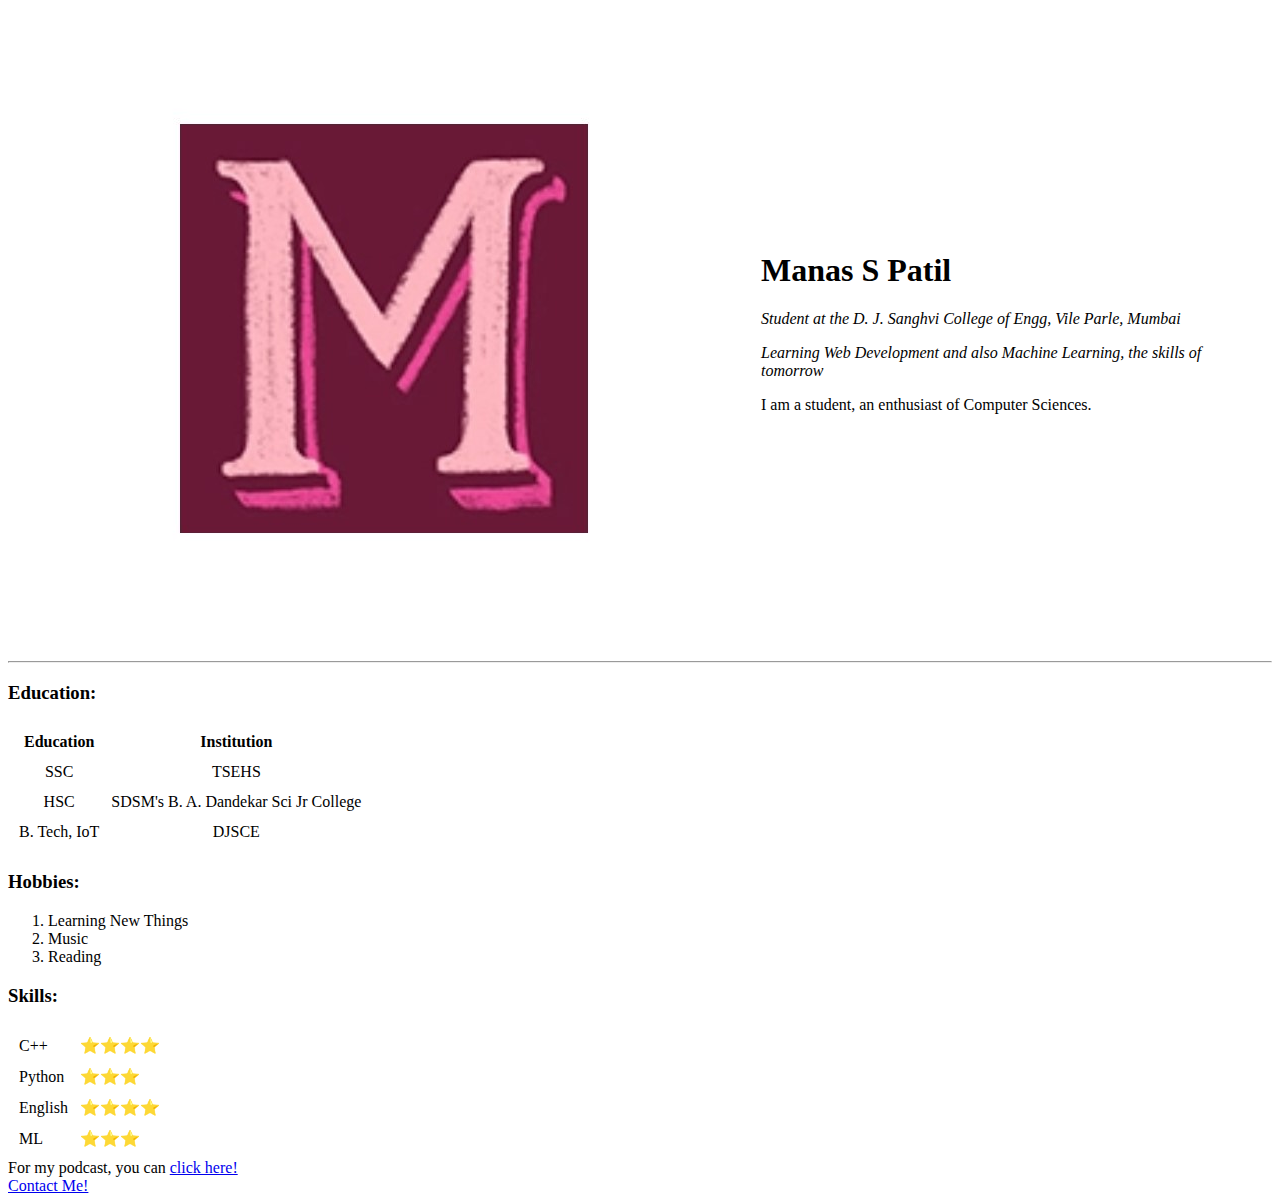
<file: index.html>
<!DOCTYPE html>
    <html lang="en">
    <head>
        <meta charset="UTF-8">
        <meta http-equiv="X-UA-Compatible" content="IE=edge">
        <meta name="viewport" content="width=device-width, initial-scale=1.0">
        <title>Homepage for Personal Site</title>
    </head>
    <body>
        <table cellspacing = "20">
            <tr>
                <td><img src="M.jpg" alt="A large M"></td>
                <td>
                    <h1>Manas S Patil</h1>
                    <em>
                    <p>Student at the D. J. Sanghvi College of Engg, Vile Parle, Mumbai</p>
                    <p>Learning Web Development and also Machine Learning, the skills of tomorrow</p>
                    </em>
                    <p>I am a student, an enthusiast of Computer Sciences.</p>
                </td>
            </tr>
        </table>
           <hr>
             <h3>Education:</h3>
                <table cellspacing="10">
                <thead>
                    <tr>
                    <th>Education</th>
                    <th>Institution</th>
                    </tr>
                </thead>
                <tbody>
                    <tr align="center">
                    <td>SSC</td>
                    <td>TSEHS</td>
                    </tr>
                <tr align="center">
                   <td>HSC</td>
                   <td>SDSM's B. A. Dandekar Sci Jr College</td>
                </tr>
                <tr align="center">
                   <td>B. Tech, IoT</td>
                   <td>DJSCE</td>
                </tr>
                </tbody>
                </table>
            <h3>Hobbies:</h3>
            <ol>
            <li>Learning New Things</li>
            <li>Music</li>
            <li>Reading</li>
            </ol>
            <h3>Skills:</h3>
            <table cellspacing="10">
                <tr>
                    <td>C++</td>
                    <td>⭐⭐⭐⭐</td>
                </tr>
                <tr>
                    <td>Python</td>
                    <td>⭐⭐⭐</td>
                </tr>
                <tr>
                    <td>English</td>
                    <td>⭐⭐⭐⭐</td>
                </tr>
                <tr>
                    <td>ML</td>
                    <td>⭐⭐⭐</td>
                </tr>
            </table>
            For my podcast, you can <a href="https://www.youtube.com/channel/UC-tJB6OqNK_YcSZAKcvTHpg">click here!</a>
            <br>
            <a href="C:\Users\manas\Web Dev\Personal Site\contact.html">Contact Me!</a>
       
    </body>
    </html>
</file>
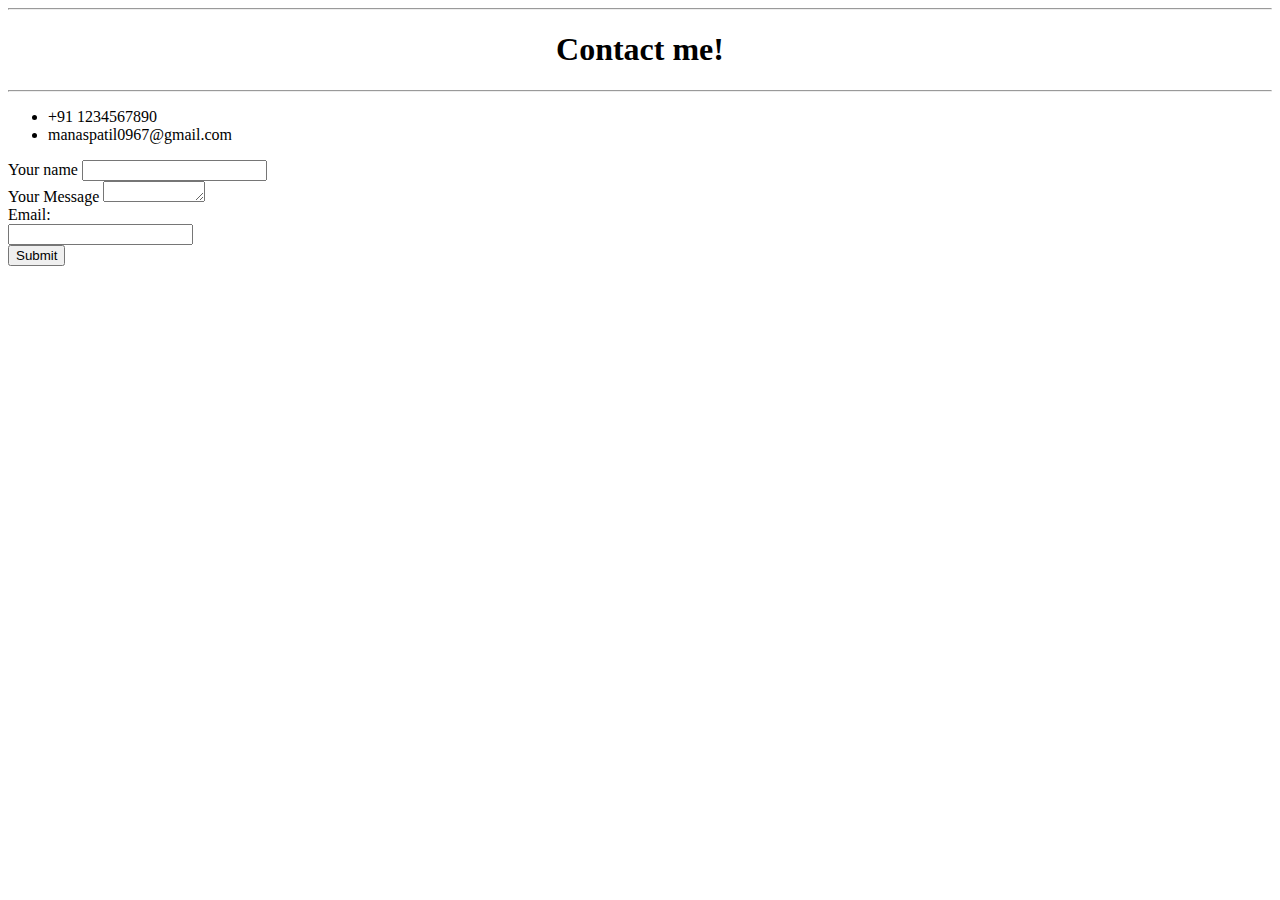
<file: contact.html>
<!DOCTYPE html> 
<html lang="en">
<head>
    <meta charset="UTF-8">
    <meta http-equiv="X-UA-Compatible" content="IE=edge">
    <meta name="viewport" content="width=device-width, initial-scale=1.0">
    <title>Contact</title>
</head>
<body>
    <hr><h1><center>Contact me!</center></h1><hr>
    <ul>
        <li>+91 1234567890</li>
        <li>manaspatil0967@gmail.com</li>
    </ul>
<form formaction="mailto:manaspatil0967@gmail.com" method="post">
    <label>Your name</label>
    <input type="text" name="yourName" id=""><br>
    <label for="">Your Message</label>
    <textarea name="yourMessage" id="" cols="10" rows="1"></textarea><br>
    <label for="">Email:</label><br>
    <input type="email" name="yourEmail" id=""><br>
    <input type="submit" value="Submit">
</form>
</body>
</html>
</file>
